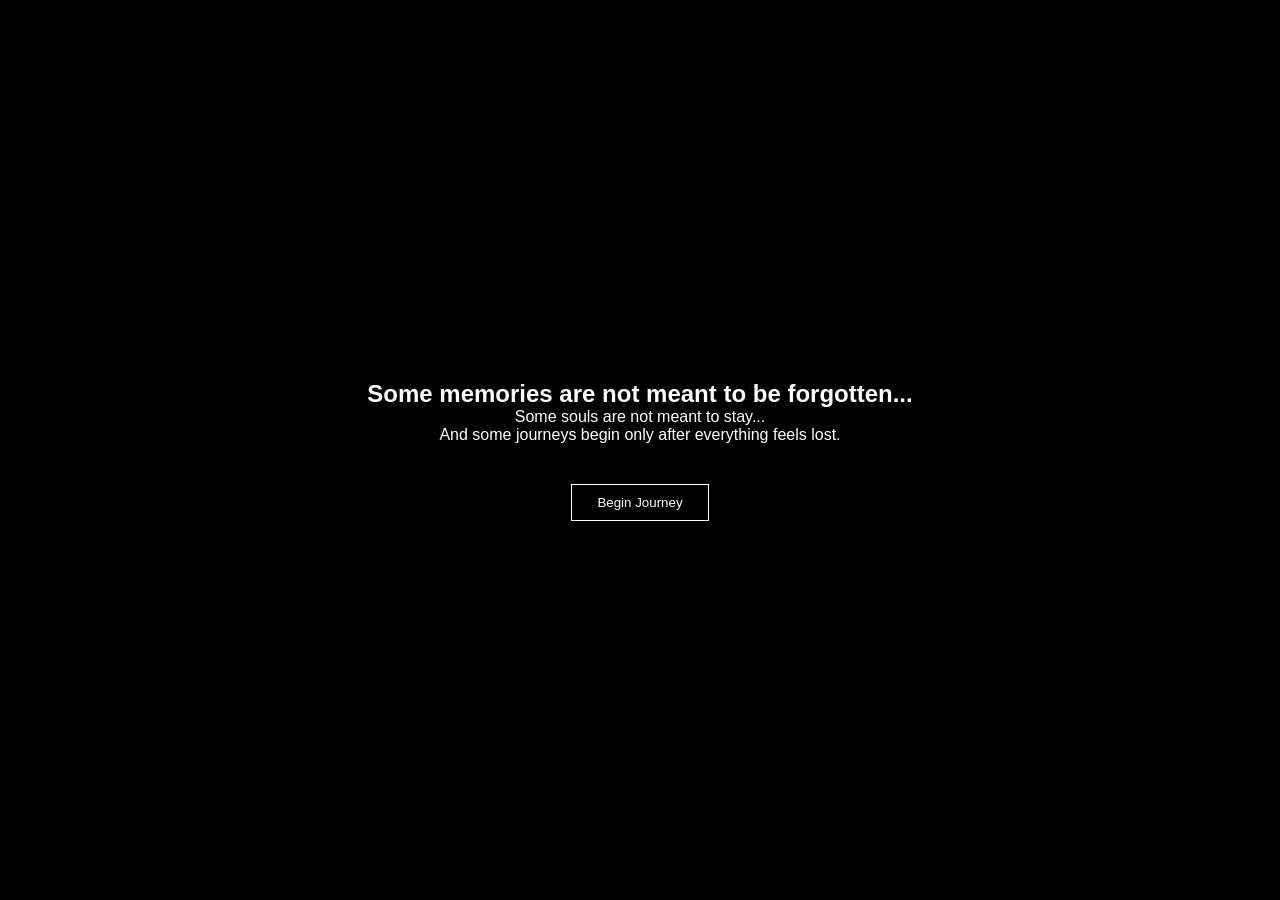
<file: index.html>
<!DOCTYPE html>
<html lang="en">
<head>
<meta charset="UTF-8">
<meta name="viewport" content="width=device-width, initial-scale=1.0">
<title>Spiritual Journey</title>

<link rel="stylesheet" href="style.css">
</head>

<body>

<!-- INTRO PAGE -->
<div class="intro" id="intro">

<h2>Some memories are not meant to be forgotten...</h2>
<p>Some souls are not meant to stay...</p>
<span>And some journeys begin only after everything feels lost.</span>

<button onclick="startJourney()" class="intro-btn">
Begin Journey
</button>

</div>

<!-- BACKGROUND -->
<div class="bg"></div>
<div class="overlay"></div>

<!-- MAIN CONTENT -->
<div class="container">

<div class="quote" id="quote">
<h1>Be still.</h1>
<p>I am working in ways your mind cannot measure.</p>
<span>— Mahadev</span>
<small>(Tap / Click)</small>
</div>

<div class="options hidden" id="options">
<button onclick="choose('listen')">Listen</button>
<button onclick="choose('reflect')">Reflect</button>
<button onclick="choose('letgo')">Let go</button>
</div>

<div class="message hidden" id="message">
<p id="messageText"></p>
<button class="nav-btn" onclick="nextStory()">Continue</button>
<button class="nav-btn" onclick="goBack()">Back</button>
</div>

</div>

<!-- STORY -->
<div class="story hidden" id="story">
<h2 id="storyTitle"></h2>
<p id="storyContent"></p>
<button class="nav-btn" onclick="nextStory()">Continue</button>
</div>

<!-- AWAKENING -->
<div class="awakening hidden" id="awakening">
<h2>You were never lost.</h2>
<p>You were only remembering who you are.</p>
<button class="nav-btn" onclick="restartJourney()">Restart</button>
</div>

<script src="app.js"></script>

</body>
</html>
</file>
<file: style.css>
:root{
--text:#e6e6e6;
--muted:rgba(230,230,230,0.6);
}

*{
margin:0;
padding:0;
box-sizing:border-box;
}

body{
height:100vh;
overflow:hidden;
font-family:Arial, sans-serif;
background:#050608;
color:var(--text);
}

/* INTRO */
.intro{
position:fixed;
inset:0;
background:black;
display:flex;
flex-direction:column;
align-items:center;
justify-content:center;
text-align:center;
z-index:30;
color:white;
padding:20px;
}

.intro h2,
.intro p,
.intro span{
opacity:0;
animation:fadeUp 2s ease forwards;
}

.intro p{
animation-delay:1s;
opacity:0.7;
}

.intro span{
animation-delay:2s;
opacity:0.6;
margin-bottom:40px;
}

.intro-btn{
background:none;
border:1px solid white;
color:white;
padding:10px 25px;
cursor:pointer;
transition:0.3s;
}

.intro-btn:hover{
background:white;
color:black;
}

/* BACKGROUND */
.bg{
position:fixed;
inset:0;
background:url("mahadev.jpeg") center/cover no-repeat;
transform:scale(1.05);
animation:breathe 14s ease-in-out infinite;
z-index:1;
transition:filter 1s ease, transform 2s ease;
}

.bg.blur{ filter:blur(4px); }
.bg.zoom{ transform:scale(1.15); }

@keyframes breathe{
0%{transform:scale(1.05);}
50%{transform:scale(1.09);}
100%{transform:scale(1.05);}
}

.overlay{
position:fixed;
inset:0;
background:radial-gradient(circle,rgba(0,0,0,0.3),rgba(0,0,0,0.85));
z-index:2;
}

.container{
position:relative;
z-index:3;
height:100vh;
display:flex;
flex-direction:column;
align-items:center;
justify-content:center;
text-align:center;
padding:20px;
}

/* QUOTE */
.quote h1,
.quote p,
.quote span,
.quote small{
opacity:0;
animation:fadeUp 1.2s ease forwards;
}

.quote h1{
font-size:2.5rem;
animation-delay:0.3s;
}

.quote p{
margin-top:15px;
font-size:1.2rem;
color:var(--muted);
animation-delay:1s;
}

.quote span{
display:block;
margin-top:20px;
font-style:italic;
animation-delay:1.8s;
}

.quote small{
display:block;
margin-top:40px;
opacity:0.5;
animation-delay:2.5s;
}

@keyframes fadeUp{
from{opacity:0; transform:translateY(10px);}
to{opacity:1; transform:translateY(0);}
}

/* OPTIONS */
.options{
margin-top:40px;
display:flex;
gap:30px;
opacity:0;
transition:opacity 1s ease;
}

.options.show{ opacity:1; }

.options button{
background:none;
border:none;
color:var(--muted);
font-size:1rem;
cursor:pointer;
transition:0.3s;
}

.options button:hover{
color:white;
transform:translateY(-3px);
}

/* MESSAGE */
.message{
margin-top:40px;
font-size:1.3rem;
max-width:500px;
}

/* NAV BUTTON */
.nav-btn{
margin-top:20px;
background:none;
border:1px solid rgba(255,255,255,0.3);
color:white;
padding:8px 20px;
cursor:pointer;
transition:0.3s;
}

.nav-btn:hover{
border-color:white;
transform:translateY(-2px);
}

/* STORY */
.story{
position:fixed;
inset:0;
z-index:14;
display:flex;
flex-direction:column;
align-items:center;
justify-content:center;
text-align:center;
background:black;
opacity:0;
transition:opacity 2s ease;
padding:20px;
}

.story.show{ opacity:1; }

/* AWAKENING */
.awakening{
position:fixed;
inset:0;
z-index:15;
display:flex;
flex-direction:column;
align-items:center;
justify-content:center;
text-align:center;
background:black;
opacity:0;
transition:opacity 2s ease;
}

.awakening.show{ opacity:1; }

.hidden{ display:none; }
</file>
